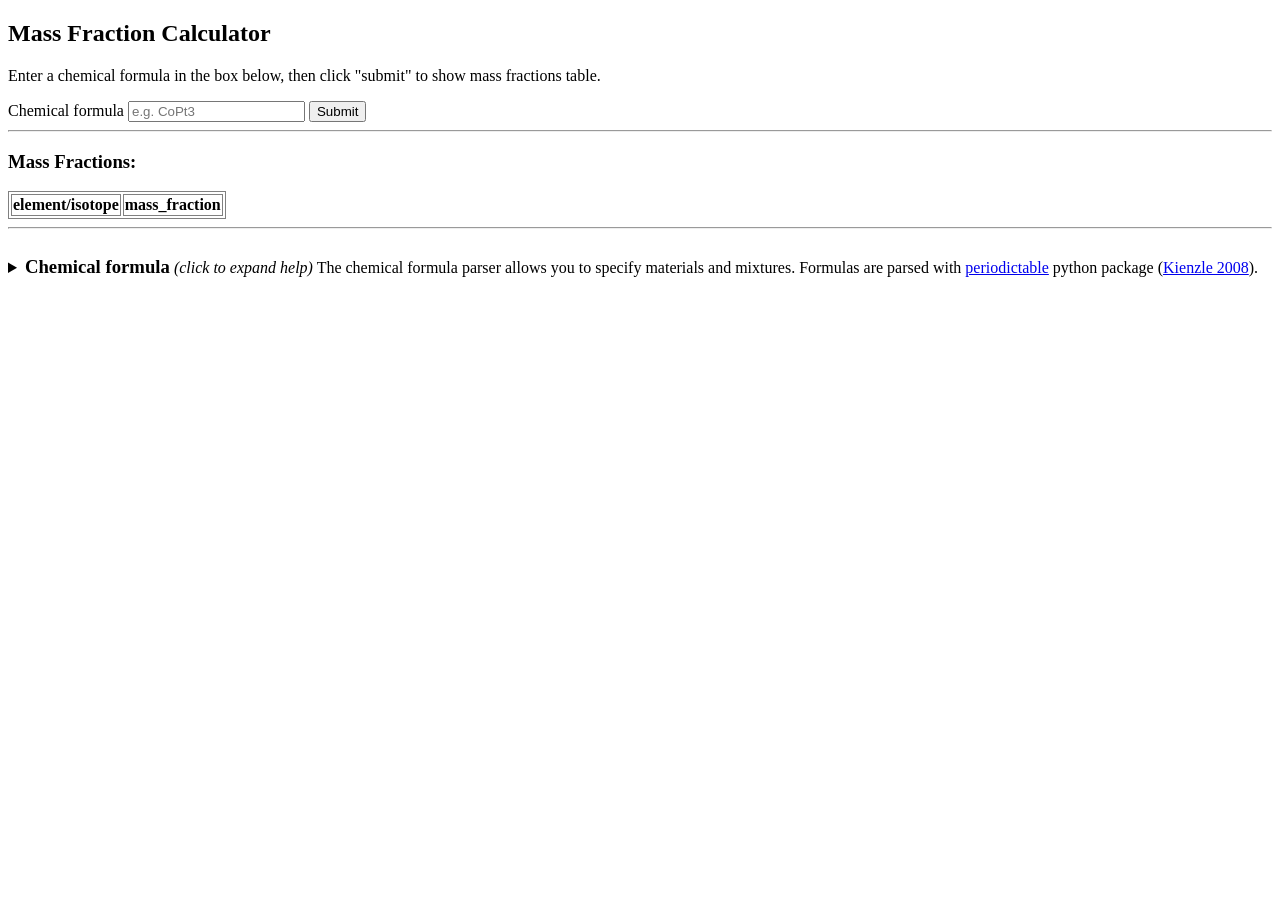
<file: activation/mass_fraction.html>
<!DOCTYPE html>
<!--[if lt IE 7]>      <html class="no-js lt-ie9 lt-ie8 lt-ie7"> <![endif]-->
<!--[if IE 7]>         <html class="no-js lt-ie9 lt-ie8"> <![endif]-->
<!--[if IE 8]>         <html class="no-js lt-ie9"> <![endif]-->
<!--[if gt IE 8]>      <html class="no-js"> <!--<![endif]-->
<html>

<head>
    <meta charset="utf-8">
    <meta http-equiv="X-UA-Compatible" content="IE=edge">
    <title>Mass Fraction Calculator</title>
    <link rel="shortcut icon" href="favicon.ico">
    <meta name="description" content="">
    <meta name="viewport" content="width=device-width, initial-scale=1">
    <link rel="stylesheet" href="">
    <style type="text/css">
        /* .help starts display:none so that size is initially zero. */
        .help { display:block; }
        /*.help dl { margin-left: 30em; }
        .help ol { margin-left: 30em; }
        .help p { margin-left: 30em; }
        */
        .help h3 { margin-top: 0.25em; }
        .help dd { margin-left: 1em; }
        .help dt { margin-left: 0em; padding: 0.3em; font-weight: bold; }
        .help ol { list-style-position: inside; padding-left: 0em; }
        .help li { margin-left: 0em; margin-bottom: 1ex; }
        .help div.bold { font-weight: bold; display: inline; }
        .help div.entrytext {
           display:inline;
           font-weight:bold;
           font-style:oblique;
        }
        .help div.example:before { content:"Example: "; }

        /* fading horizontal rule
        modified from http://konigi.com/tools/css-techniques-horizontal-rules
        */
        .help hr {
            width: 100%;
            height: 1px;
            margin: 2.4em 0;
            border: none;
            background: #ddd;
            background-image: -webkit-gradient(
                linear,
                left bottom,
                right bottom,
                color-stop(0, rgb(255,255,255)),
                color-stop(0.1, rgb(221,221,221)),
                color-stop(0.9, rgb(221,221,221)),
                color-stop(1, rgb(255,255,255))
            );
            background-image: -moz-linear-gradient(
                left center,
                rgb(255,255,255) 0%,
                rgb(221,221,221) 10%,
                rgb(221,221,221) 90%,
                rgb(255,255,255) 100%
            );
        }

        /* dictionary type: value on same line */
        dl.inline {
            display: -ms-grid; -ms-grid-template-columns: max-content auto;
            display: grid; grid-template-columns: max-content auto;
        }
        dl.inline dt {
            -ms-grid-column-start: 1;
            grid-column-start: 1;
            padding: 0.1em;
        }
        dl.inline dd {
            -ms-grid-column-start: 2;
            grid-column-start: 2;
            padding: 0.1em; margin-left: 0.5em;
        }
    </style>
    <style type="text/css">
        table, td, th {
            border: 1px solid grey;
        }
    </style>
</head>

<body>

<?php
include("/var/www/include/navigation.inc");
include("/var/www/include/utility.inc");
?>

    <noscript>
        <h3>Enable javascript to run the mass-fraction calculator.</h3>
        <hr />
    </noscript>

    <h2>Mass Fraction Calculator</h2>
    <p>
        Enter a chemical formula in the box below, then click "submit" to show mass fractions table.
    </p>
    <div>
        <label>
            Chemical formula 
            <input type="text" placeholder="e.g. CoPt3" width=20 id="formula_text" />
        </label>
        <button id="submit_formula">Submit</button>
    </div>

    <hr/>

    <div id="mass_fractions">
        <h3>Mass Fractions:</h3>
        <label id="chem"></label>
        <table>
            <thead>
                <tr>
                    <th>element/isotope</th>
                    <th>mass_fraction</th>
                </tr>
            </thead>
            <tbody id="table_body"></tbody>
        </table>
    </div>

    <hr/>

    <details>
        <summary>
            <h3 style="display:inline-block">Chemical formula</h3>
            <em>(click to expand help)</em>
            The chemical formula parser allows you to specify materials and mixtures.
            Formulas are parsed with
            <a href="https://periodictable.readthedocs.io/en/latest/guide/formula_grammar.html">periodictable</a>
            python package (<a class="cite" href="#ref_Kienzle">Kienzle 2008</a>).
        </summary>
        <div id="help_chemical_formula" class="help">


            <dl>
                <dt>simple formula</dt>
                <dd>A basic formula consists of elements and their quantities.
                    <div class="example">
                        <div class="entrytext">CaCO3</div> represents the chemical CaCO<sub>3</sub>
                    </div>
                </dd>

                <dt>multi-part formula</dt>
                <dd>Formulas can be built from parts by separating them with "+" or space,
                    with a number before the part representing repeats. Using parentheses,
                    a formula is treated as if it were a single unit.
                    <div class="example">
                        <div class="entrytext">CaCO3+6H20</div>,
                        <div class="entrytext">CaCO3 6H2O</div> and
                        <div class="entrytext">CaCO3(H2O)6</div> all represent ikaite,
                        CaCO<sub>3</sub>&middot;6H<sub>2</sub>O
                    </div>
                </dd>

                <dt>isotopes</dt>
                <dd>Isotopes are represented by element[nuclide index].
                    Special symbols <div class="entrytext">D</div> and
                    <div class="entrytext">T</div>
                    can be used for <sup>2</sup>H and <sup>3</sup>H.
                    Isotopes can be mixed within a formula, such as
                    <div class="entrytext">DHO</div> for partially deuterated water.
                    Use <div class="entrytext">H[1]</div> in formula for labile hydrogen.
                    These will be substituded with H and D in proportion with the D<sub>2</sub>O
                    fraction when computing the contrast match point of the sample.
                    <div class="example">
                        <div class="entrytext">O[18]</div> represents the <sup>18</sup>O
                    </div>
                    <div class="example">
                        <div class="entrytext">C3H4H[1]NO@1.29n</div> represents alanine with one labile hydrogen.
                </dd>

                <dt>density</dt>
                <dd>Mass density is needed to compute scattering factors for the material.
                    The density can be entered in the density field, or it can be given in
                    the formula by adding @value to the end. Densities for the pure elements are
                    already known.
                    <div class="example">
                        <div class="entrytext">H2O@1</div>
                        indicates that water has a density of 1 g/cm<sup>3</sup>
                    </div>
                </dd>

                <dt>isotopic density</dt>
                <dd>If the formula uses a mixture of isotopes, you can still use the density
                    of the material assuming natural abundance, but add an "n" to the value
                    to scale it to the isotope specific density. If you already know the
                    isotopic density, use the value by itself and it will not be scaled.
                    <div class="example">
                        <div class="entrytext">D2O@1n</div>,
                        <div class="entrytext">D2O@1.11</div>, and
                        <div class="entrytext">D2O@1.11i</div>
                        all give the density of D<sub>2</sub>O as 1.11 g/cm<sup>3</sup>
                    </div>
                </dd>

                <dt>mole fractions</dt>
                <dd>Using non-integer quantities, arbitrary concentration ratios can be
                    be constructed.
                    <div class="example">
                        <div class="entrytext">78.2H2O[16] + 21.8H2O[18] @1n</div>
                        represents water with 78.2% <sup>16</sup>O and 21.8% <sup>18</sup>O
                    </div>
                </dd>

                <dt>mass fractions</dt>
                <dd>Formulas can be mixed by mass, with each part starting with a percentage
                    followed by formula followed by "//". The first part must use "%wt" to
                    indicate that it is a mass fraction. The final part is the base, and it
                    does not need a percentage since it makes up the rest of the material.
                    <div class="example">
                        <div class="entrytext">50%wt Co // Ti</div>
                        is more descriptive than Co<sub>0.552</sub>Ti<sub>0.448</sub>
                    </div>
                    <div class="example">
                        <div class="entrytext">33%wt Co // 33% Fe // Ti</div>
                        builds a 1:1:1 mixture by mass of cobalt-iron-titanium
                    </div>
                </dd>

                <dt>volume fractions</dt>
                <dd>Volume fractions are like mass fractions, but they use "%vol" instead.
                    Each component of the volume fraction must specify the density.
                    <div class="example">
                        <div class="entrytext">20%vol (10%wt NaCl@2.16 // H2O@1) // D2O@1n</div>
                        is a 10% saline solution by weight mixed 20:80 by volume with
                        D<sub>2</sub>O, which is the same as
                        <div class="entrytext">NaCl(H2O)29.1966(D2O)122.794@1.10i</div>
                    </div>
                </dd>

                <dt>mass and volume mixtures</dt>
                <dd>Specific amounts of materials can be mixed, with each part giving
                    the quantity of material followed by "//". Quantities can be masses
                    (kg, g, mg, ug, or ng) or they can be volumes (L, mL, uL, nL). Density
                    is required for materials given by volume. For scattering calculations
                    density is required for the materials given by mass as well.
                    <div class="example">
                        <div class="entrytext">5g NaCl // 50mL H2O@1</div>
                        is more descriptive than
                        <div class="entrytext">NaCl(H2O)32.4407</div>
                    </div>
                    <div class="example">
                        <div class="entrytext">5g NaCl@2.16 // 50mL H2O@1</div>
                        computes the density as 1.05 g/cm<sup>3</sup>. Not useful in this
                        case since 9%wt brine has a density of 1.0633 at ambient temperature.
                    </div>
                    <div class="example">
                        <div class="entrytext">50 mL (45 mL H2O@1 // 5 g NaCl)@1.0707 // 20 mL D2O@1n</div>
                        uses the appropriate density for a 10%wt brine in the mixture.
                    </div>
                </dd>

                <dt>layer thickness</dt>
                <dd>Multilayer samples can specified as layer thickness and material separated
                    by "//". Thicknesses are in length units (cm, mm, um, nm). The
                    resulting material will compute activation for 1 cm<sup>2</sup> of material.
                    Density is required for each layer.
                    <div class="example">
                        <div class="entrytext">1 cm Si // 5 nm Cr // 10 nm Au</div>
                    </div>
                </dd>
            </dl>

            <dt>biomolecules</dt>
            <dd>
                For <a href="https://en.wikipedia.org/wiki/FASTA_format">FASTA</a> sequences
                use "code:sequence", where code is "aa" for amino acid sequences, "dna" for
                DNA sequences, or "rna" for RNA sequences. Density is estimated automatically.
                This calculation uses <sup>1</sup>H for labile hydrogen, with substitution
                by H in natural abundance and pure D when computing contrast match point.
                <div class="example">&beta;-casein amino acid sequence <div class="entrytext">
                        aa:[base64]
                    </div>
                </div>
            </dd>
        </div>
        <div id="help_references" class="help">
            <h3>References</h3>
            <ol>
            <!-- TODO: query activation server for periodictable version number -->
            <li id="ref_Kienzle">
                Kienzle, P. A. (2008-2019).
                <em>Extensible periodic table (v1.5.2).</em>
                Computer Software.
                <a href="https://periodictable.readthedocs.io">https://periodictable.readthedocs.io</a>.
                [<a href="https://github.com/python-periodictable/periodictable">calculator source</a>,
                <a href="https://github.com/scattering/activation">web service source</a>]
            </li>
            </ol>
        </div>
    </details>
        <script>
        function submit() {
            var formula_text = document.getElementById("formula_text").value;
            var formBody = "sample=" + encodeURIComponent(formula_text);
            var xhr = new XMLHttpRequest();
            xhr.open("POST", '/cgi-bin/massfrac.py', true);

            //Send the proper header information along with the request
            xhr.setRequestHeader("Content-Type", "application/x-www-form-urlencoded");

            xhr.onreadystatechange = function () { // Call a function when the state changes.
                if (this.readyState === XMLHttpRequest.DONE && this.status === 200) {
                    // Request finished. Do processing here.
                    console.log(this.response);
                    var json_response = JSON.parse(this.response);
                    if (json_response && json_response.mass_fractions) {
                        set_table(json_response.mass_fractions);
                        document.getElementById("chem").innerText = formula_text;
                    }
                }
            }
            xhr.send(formBody);
        }

        function set_table(result) {
            var table_body = document.getElementById("table_body");
            table_body.innerHTML = "";
            for (var element in result) {
                var row = document.createElement("tr");
                var el_name = document.createElement("td");
                el_name.innerText = element;
                var mass_frac = document.createElement("td");
                mass_frac.innerText = result[element];
                row.appendChild(el_name);
                row.appendChild(mass_frac);
                table_body.appendChild(row);
            }
        }
        window.onload = function () {
            document.getElementById("submit_formula").onclick = submit;
            document.getElementById("formula_text").addEventListener('keydown', function(e) {
                if (e.keyCode == 13) {
                    submit();
                }
            });
        }
    </script>
</body>

</html>
</file>
